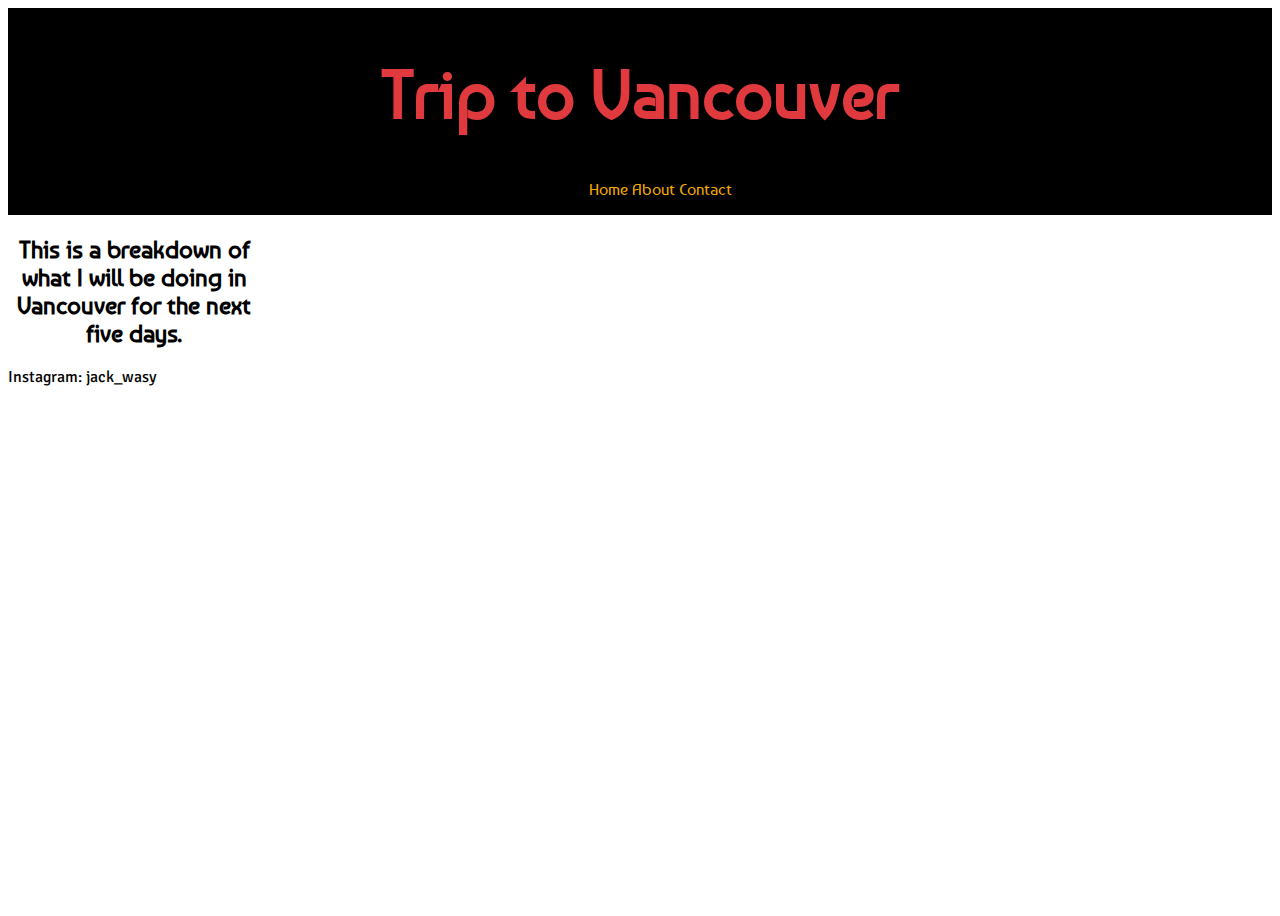
<file: contact.html>
<!DOCTYPE html>
<html lang="en">
    <head>
        <meta charset="UTF-8">
        <meta name="viewport" content="width=device-width", initial-scale="1.0">
        <meta http-equiv="U-X-Compatible" content="ie.edge">
        <title> Trip to Vancouver</title>
        <link rel="stylesheet" href="triptovancouver.css">
        <link rel="preconnect" href="https://fonts.googleapis.com">
        <link rel="preconnect" href="https://fonts.gstatic.com" crossorigin>
        <link href="https://fonts.googleapis.com/css2?family=Baumans&family=Signika:wght@300..700&display=swap" rel="stylesheet">
            </head>
<body>
    <section id="container">
        <header>
            <h1> Trip to Vancouver</h1>
            <nav> 
                <ul>
                    <li><a href="index.html">Home</a></li>
                    <li><a href="aboutme.html">About</a></li>
                    <li><a href="contact.html">Contact</a></li>
                </ul>
                </nav>
            </header>
            <main>
                <h2 id="date">This is a breakdown of what I will be doing in Vancouver for the next five days.</h2>
                <p id="anecdotes"> Instagram: jack_wasy</p>
            </main>
</file>
<file: triptovancouver.css>
@import url('https://fonts.googleapis.com/css2?family=Baumans&family=Signika:wght@300..700&display=swap');
* {
    box-sizing: border-box;
}

body {
    font-family: 'Baumans', serif;
}

h1 {
    font-size: 68px;
font-family: 'Baumans', serif;
color: #E03A3E;
text-shadow: -4px, -10px, 8px, #000000;
}

h2 {
    font-family: 'Baumans', serif;
    color: #000000;
    text-align: center;
}

h3 {
    font-family: 'Baumans', serif;
    color: #F2A900;
}

p {
    font-family: 'Signika', serif;
    color: #000000;
}

#container {
    display: grid;
    grid-template-areas: 
    'header header'
    'sidebar main'
    'footer footer';
    grid-template-columns: 1fr 4fr;
    grid-template-rows: auto 1fr auto;
    min-height: 100vh;
}

header {
    grid-area: header;
    background-color: #000000;
    color:#E03A3E;
    text-align: center;
}

header nav li {
    list-style-type: none;
    display: inline-block;
}

header nav li a {
    color: #F2A900;
    text-decoration: none;
}

#banner {
    width: 1200px;
    height: 800px;
    box-shadow: 20px 10px 40px 10px #F2A900;
    border-radius: 5px 5px 5px 5px;
}

button {
    border-radius: 25px 25px 25px 25px;
    background-color:#F2A900;
    color: #000000;
}

aside {
    grid-area: sidebar;
    background-color: #000000;
    text-align: center;
    border-radius: 5px 5px 5px 5px;
}
</file>
